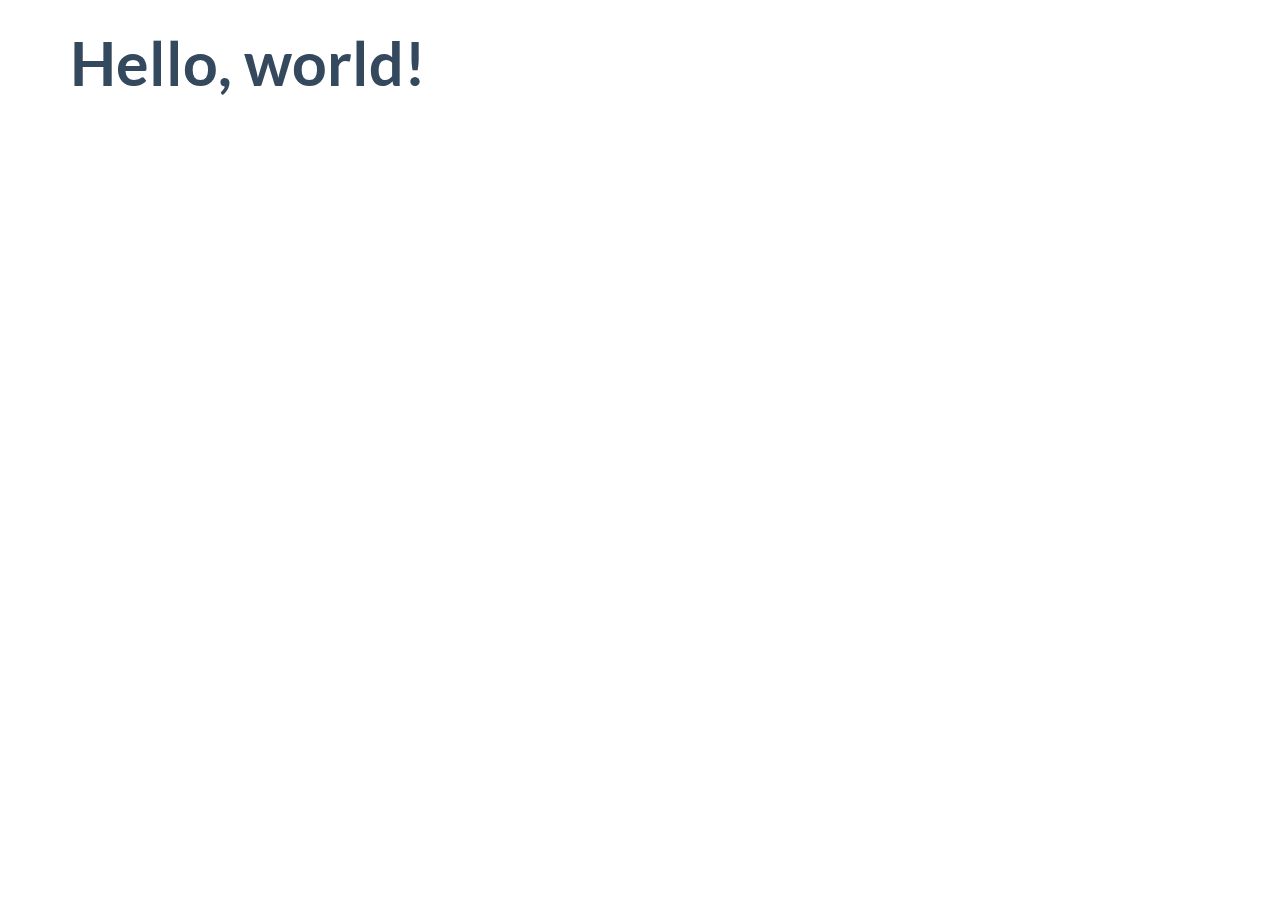
<file: candy-web/src/main/webapp/dist/index.html>
<!DOCTYPE html>
<html lang="en">
  <head>
    <meta charset="utf-8">
    <title>Flat UI Free 101 Template</title>
    <meta name="viewport" content="width=device-width, initial-scale=1.0">

    <!-- Loading Bootstrap -->
    <link href="../dist/css/vendor/bootstrap/css/bootstrap.min.css" rel="stylesheet">

    <!-- Loading Flat UI -->
    <link href="../dist/css/flat-ui.min.css" rel="stylesheet">

    <link rel="shortcut icon" href="img/favicon.ico">

    <!-- HTML5 shim, for IE6-8 support of HTML5 elements. All other JS at the end of file. -->
    <!--[if lt IE 9]>
      <script src="js/vendor/html5shiv.js"></script>
      <script src="js/vendor/respond.min.js"></script>
    <![endif]-->
  </head>
  <body>
    <div class="container">
        <h1>Hello, world!</h1>
    </div>
    <!-- /.container -->


    <!-- jQuery (necessary for Flat UI's JavaScript plugins) -->
    <script src="../dist/js/vendor/jquery.min.js"></script>
    <!-- Include all compiled plugins (below), or include individual files as needed -->
    <script src="../dist/js/vendor/video.js"></script>
    <script src="../dist/js/flat-ui.min.js"></script>

  </body>
</html>
</file>
